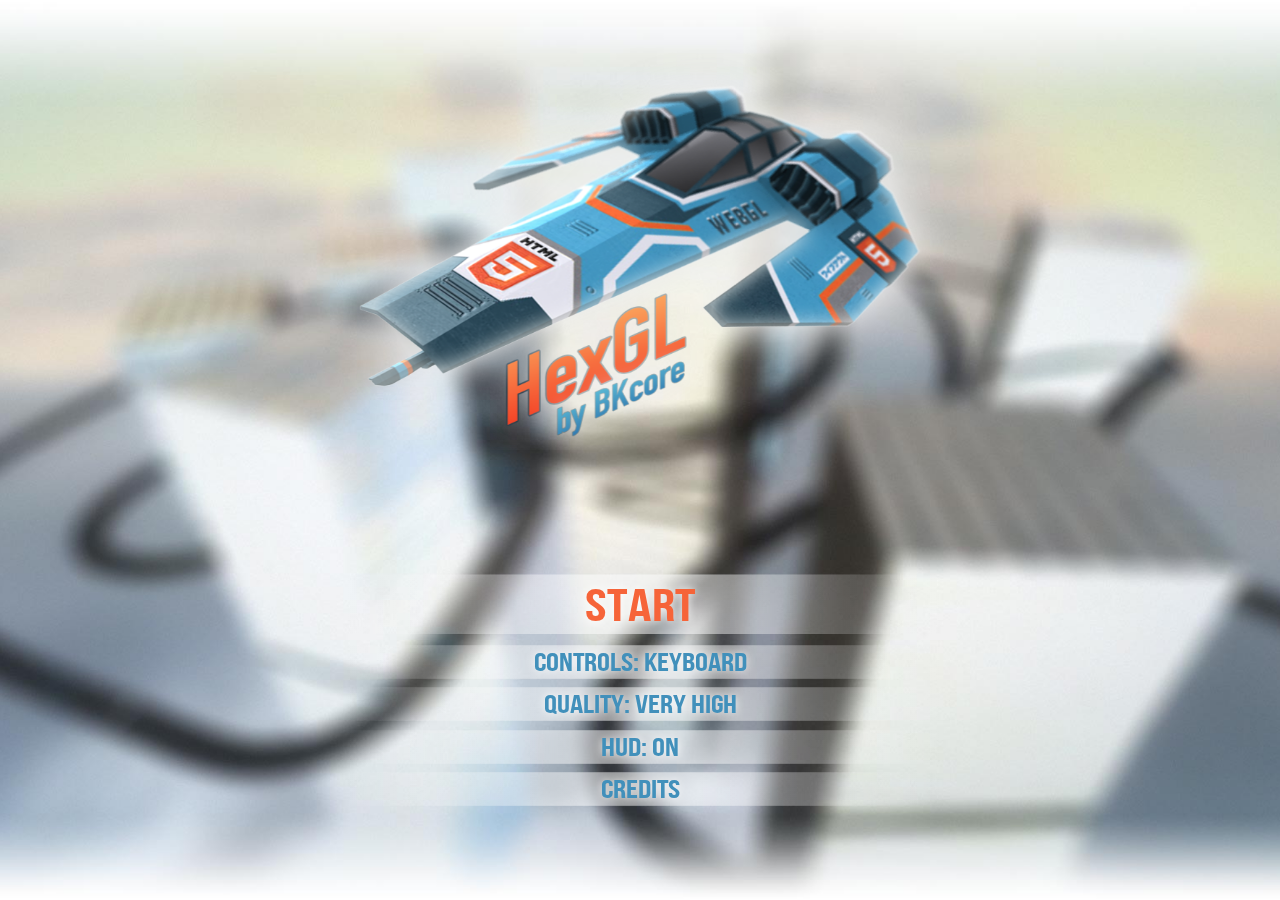
<file: index.html>
<!doctype html>
<html lang="en">
  <head>
    <title>HexGL by BKcore</title>
    <meta charset="utf-8">
    <meta name="description" content="HexGL is a futuristic racing game built by Thibaut Despoulain (BKcore) using HTML5, Javascript and WebGL. Come challenge your friends on this fast-paced 3D game!">
    <meta property="og:title" content="HexGL, the HTML5 futuristic racing game." />
    <meta property="og:type" content="game" />
    <meta property="og:url" content="http://hexgl.bkcore.com/" />
    <meta property="og:image" content="http://hexgl.bkcore.com/image.png" />
    <meta property="og:site_name" content="HexGL by BKcore" />
    <meta property="fb:admins" content="1482017639" />
    <link rel="icon" href="http://hexgl.bkcore.com/favicon.png" type="image/png">
    <link rel="shortcut icon" href="http://hexgl.bkcore.com/favicon.png" type="image/png">
    <meta name="viewport" content="width=device-width, user-scalable=no, minimum-scale=1.0, maximum-scale=1.0">
    <link rel="stylesheet" href="css/multi.css" type="text/css" charset="utf-8">
    <link rel="stylesheet" href="css/fonts.css" type="text/css" charset="utf-8">
    <style>
      body {
        padding:0;
        margin:0;
      }
      canvas { pointer-events:none; width: 100%;}
      #overlay{
        position: absolute;
        z-index: 9999;
        top: 0;
        left: 0;
        width: 100%;
      }
    </style>
    <script type="text/javascript">
    //analytics
    var _gaq = _gaq || [];
    _gaq.push(['_setAccount', 'UA-26274524-4']);
    _gaq.push(['_trackPageview']);
    (function() {
      var ga = document.createElement('script'); ga.type = 'text/javascript'; ga.async = true;
      ga.src = ('https:' == document.location.protocol ? 'https://ssl' : 'http://www') + '.google-analytics.com/ga.js';
      var s = document.getElementsByTagName('script')[0]; s.parentNode.insertBefore(ga, s);
    })();
    </script>
  </head>

  <body>
    <div id="step-1">
      <div id="global"></div>
      <div id="title">
      </div>
      <div id="menucontainer">
        <div id="menu">
          <div id="start">Start</div>
          <div id="s-controlType">Controls: Keyboard</div>
          <div id="s-quality">Quality: High</div>
          <div id="s-hud">HUD: On</div>
          <div id="s-godmode" style="display: none">Godmode: Off</div>
          <div id="s-credits">Credits</div>
        </div>
      </div>
    </div>
    <div id="step-2" style="display: none">
      <div id="ctrl-help">Click/Touch to continue.</div>
    </div>
    <div id="step-3" style="display: none">
      <div id="progressbar"></div>
    </div>
    <div id="step-4" style="display: none">
      <div id="overlay"></div>
      <div id="main"></div>
    </div>
    <div id="step-5" style="display: none">
      <div id="time"></div>
      <div id="ctrl-help">Click/Touch to continue.</div>
    </div>
    <div id="credits" style="display: none">
      <h3>Code</h3>
      <p><b>Concept and Development</b><br>Thibaut Despoulain (BKcore)</p>
      <p><b>Contributors</b><br>townxelliot<br>mahesh.kk</p>
      <p><b>Technologies</b><br>WebGL<br>JavaScript<br>CoffeeScript<br>Three.js<br>LeapMotion</p>
      <h3>Graphics</h3>
      <p><b>HexMKI base model</b><br>Charnel</p>
      <p><b>Track texture</b><br>Nobiax</p>
      <h4>Click anywhere to continue.</h4>
    </div>

    <div id="leapinfo" style="display: none"></div>

    <script src="libs/leap-0.4.1.min.js"></script>
    <script src="libs/Three.dev.js"></script>
    <script src="libs/ShaderExtras.js"></script>
    <script src="libs/postprocessing/EffectComposer.js"></script>
    <script src="libs/postprocessing/RenderPass.js"></script>
    <script src="libs/postprocessing/BloomPass.js"></script>
    <script src="libs/postprocessing/ShaderPass.js"></script>
    <script src="libs/postprocessing/MaskPass.js"></script>
    <script src="libs/Detector.js"></script>
    <script src="libs/Stats.js"></script>
    <script src="libs/DAT.GUI.min.js"></script>

    <script src="bkcore.coffee/controllers/TouchController.js"></script>
    <script src="bkcore.coffee/controllers/OrientationController.js"></script>
    <script src="bkcore.coffee/controllers/GamepadController.js"></script>

    <script src="bkcore.coffee/Timer.js"></script>
    <script src="bkcore.coffee/ImageData.js"></script>
    <script src="bkcore.coffee/Utils.js"></script>

    <script src="bkcore/threejs/RenderManager.js"></script>
    <script src="bkcore/threejs/Shaders.js"></script>
    <script src="bkcore/threejs/Particles.js"></script>
    <script src="bkcore/threejs/Loader.js"></script>

    <script src="bkcore/Audio.js"></script>

    <script src="bkcore/hexgl/HUD.js"></script>
    <script src="bkcore/hexgl/RaceData.js"></script>
    <script src="bkcore/hexgl/ShipControls.js"></script>
    <script src="bkcore/hexgl/ShipEffects.js"></script>
    <script src="bkcore/hexgl/CameraChase.js"></script>
    <script src="bkcore/hexgl/Gameplay.js"></script>

    <script src="bkcore/hexgl/tracks/Cityscape.js"></script>

    <script src="bkcore/hexgl/HexGL.js"></script>

    <script src="launch.js"></script>

  </body>
</html>
</file>
<file: css/multi.css>
@-webkit-keyframes anim {
  0%   { -webkit-transform: translateY(10px) }
  50% { -webkit-transform: translateY(-10px) }
  100% { -webkit-transform: translateY(10px) }
}
@-moz-keyframes anim {
  0%   { -moz-transform: translateY(10px) }
  50% { -moz-transform: translateY(-10px) }
  100% { -moz-transform: translateY(10px) }
}
@-o-keyframes anim {
  0%   { -o-transform: translateY(10px) }
  50% { -o-transform: translateY(-10px) }
  100% { -o-transform: translateY(10px) }
}
@keyframes anim {
  0%   { transform: translateY(10px) }
  50% { transform: translateY(-10px) }
  100% { transform: translateY(10px) }
}

@-webkit-keyframes animbg {
  0%   { -webkit-transform: translateY(5px) }
  50% { -webkit-transform: translateY(-5px) }
  100% { -webkit-transform: translateY(5px) }
}
@-moz-keyframes animbg {
  0%   { -moz-transform: translateY(5px) }
  50% { -moz-transform: translateY(-5px) }
  100% { -moz-transform: translateY(5px) }
}
@-o-keyframes animbg {
  0%   { -o-transform: translateY(5px) }
  50% { -o-transform: translateY(-5px) }
  100% { -o-transform: translateY(5px) }
}
@keyframes animbg {
  0%   { transform: translateY(5px) }
  50% { transform: translateY(-5px) }
  100% { transform: translateY(5px) }
}

* {
  -webkit-touch-callout: none;
  -webkit-user-select: none;
  -khtml-user-select: none;
  -moz-user-select: none;
  -ms-user-select: none;
  user-select: none;
}

html, body {
  overflow: hidden;
  font-family: 'BebasNeueRegular', arial, sans-serif;
  background: white;
}

#global {
  position: absolute;
  top: 0;
  right: 0;
  bottom: 0;
  left: 0;
  z-index: 0;
  background: url('bg.jpg') no-repeat center center fixed;
  overflow: hidden;
  text-align: center;
  -moz-background-size: cover;
  -webkit-background-size: cover;
  -ms-background-size: cover;
  -o-background-size: cover;
  background-size: cover;
  -webkit-transform: translateZ(0);
  -moz-transform: translateZ(0);
  -o-transform: translateZ(0);
  transform: translateZ(0);
  -webkit-animation: animbg 3s ease-in-out infinite;
  -moz-animation: animbg 3s ease-in-out infinite;
  -o-animation: animbg 3s ease-in-out infinite;
  animation: animbg 3s ease-in-out infinite;
}

#title {
  position: absolute;
  top: 5%;
  right: 0;
  bottom: 5%;
  left: 0;
  z-index: 1;
  background: url('title.png') no-repeat center top;
  -moz-background-size: auto 50%;
  -webkit-background-size: auto 50%;
  -ms-background-size: auto 50%;
  -o-background-size: auto 50%;
  background-size: auto 50%;
  -webkit-transform: translateZ(0);
  -moz-transform: translateZ(0);
  -o-transform: translateZ(0);
  transform: translateZ(0);
  -webkit-animation: anim 3s ease-in-out infinite;
  -moz-animation: anim 3s ease-in-out infinite;
  -o-animation: anim 3s ease-in-out infinite;
  animation: anim 3s ease-in-out infinite;
}

#menucontainer {
  position: absolute;
  top: auto;
  right: 0;
  bottom: 10%;
  left: 0;
  z-index: 2;
}

#menu {
  position: relative;
  display: block;
  width: 100%;
  max-width: 600px;
  margin: auto;
  text-align: center;
  font-size: 2em;
  font-family: 'BebasNeueRegular', arial, sans-serif;
  text-transform: uppercase;
  color: #4190bb;
}

#menu div {
  padding: 0.1em 0 0 0;
  margin: 0 0;
  cursor: pointer;
  -moz-text-shadow: 0 0 10px rgb(255,255,255);
  -webkit-text-shadow: 0 0 10px rgb(255,255,255);
  text-shadow: 0 0 10px rgb(255,255,255);
  -webkit-transform-origin-y: 50%;
  -webkit-transition: -webkit-transform 0.2s;
  -webkit-transform: translateZ(0px) scaleY(0.8);
  transform-origin-y: 50%;
  transition: transform 0.2s ease;
  transform: translateZ(0px) scaleY(0.8);
  background: url([data-uri]);
  background: -moz-linear-gradient(left, rgba(255,255,255,0) 0%, rgba(255,255,255,0.5) 40%, rgba(255,255,255,0.5) 60%, rgba(255,255,255,0) 100%); /* FF3.6+ */
  background: -webkit-gradient(linear, left top, right top, color-stop(0%,rgba(255,255,255,0)), color-stop(40%,rgba(255,255,255,0.5)), color-stop(60%,rgba(255,255,255,0.5)), color-stop(100%,rgba(255,255,255,0))); /* Chrome,Safari4+ */
  background: -webkit-linear-gradient(left, rgba(255,255,255,0) 0%,rgba(255,255,255,0.5) 40%,rgba(255,255,255,0.5) 60%,rgba(255,255,255,0) 100%); /* Chrome10+,Safari5.1+ */
  background: -o-linear-gradient(left, rgba(255,255,255,0) 0%,rgba(255,255,255,0.5) 40%,rgba(255,255,255,0.5) 60%,rgba(255,255,255,0) 100%); /* Opera 11.10+ */
  background: -ms-linear-gradient(left, rgba(255,255,255,0) 0%,rgba(255,255,255,0.5) 40%,rgba(255,255,255,0.5) 60%,rgba(255,255,255,0) 100%); /* IE10+ */
  background: linear-gradient(to right, rgba(255,255,255,0) 0%,rgba(255,255,255,0.5) 40%,rgba(255,255,255,0.5) 60%,rgba(255,255,255,0) 100%); /* W3C */
}

#menu div:hover {
  color: #f66439;
  -webkit-transform: scaleY(1.0);
  transform: scaleY(1.1);
}

#start {
  font-size: 1.8em;
  color: #f66439;
}

#start:hover {
  color: #f8854b !important;
}

#step-2 {
  position: absolute;
  top: 0;
  right: 0;
  bottom: 0;
  left: 0;
  background: black;
  vertical-align: bottom;
  text-align: center;
  padding: 20px;
  color: white;
  font-size: 2em;
  background-repeat: no-repeat;
  background-position: center center;
  -moz-background-size: 60% auto;
  -webkit-background-size: 60% auto;
  -ms-background-size: 60% auto;
  -o-background-size: 60% auto;
  background-size: 60% auto;
}

#step-3 {
  position: absolute;
  top: 0;
  right: 0;
  bottom: 0;
  left: 0;
  background: black;
}

#step-3 #progressbar {
  position: absolute;
  top: 0;
  right: auto;
  bottom: 0;
  left: 0;
  width: 0%;
  background: white;
}

#step-5 {
  position: absolute;
  top: 0;
  right: 0;
  bottom: 0;
  left: 0;
  background: black;
  text-align: center;
  padding: 100px 20px;
  color: white;
  font-size: 2em;
}

#step-5 #time {
  font-size: 4em
}

#leapinfo {
  position: absolute;
  top: 0;
  right: 0;
  bottom: 0;
  left: 0;
  background: rgba(0,0,0,0.8);
  color: white;
  text-align: center;
  font-size: 3em;
  padding-top: 200px;
  z-index: 999999;
}

#credits {
  position: absolute;
  top: 0;
  right: 0;
  bottom: 0;
  left: 0;
  z-index: 9999;
  background: black;
  overflow-y: auto;
  text-align: center;
  color: white;
  font-size: 1.1em;
  padding: 40px 20px;
}

#credits h3 {
  font-size: 2em;
  color: #666;
}

#credits b {
  font-size: 1.2em;
  color: #bbb;
}

#credits h4 {
  color: #555;
  font-size: 1.2em;
}
</file>
<file: css/fonts.css>
/* Generated by Font Squirrel (http://www.fontsquirrel.com) on July 28, 2012 03:24:04 PM America/New_York */



@font-face {
    font-family: 'BebasNeueRegular';
    src: url('BebasNeue-webfont.eot');
    src: url('BebasNeue-webfont.eot?#iefix') format('embedded-opentype'),
         url('BebasNeue-webfont.woff') format('woff'),
         url('BebasNeue-webfont.ttf') format('truetype'),
         url('BebasNeue-webfont.svg#BebasNeueRegular') format('svg');
    font-weight: normal;
    font-style: normal;

}
</file>
